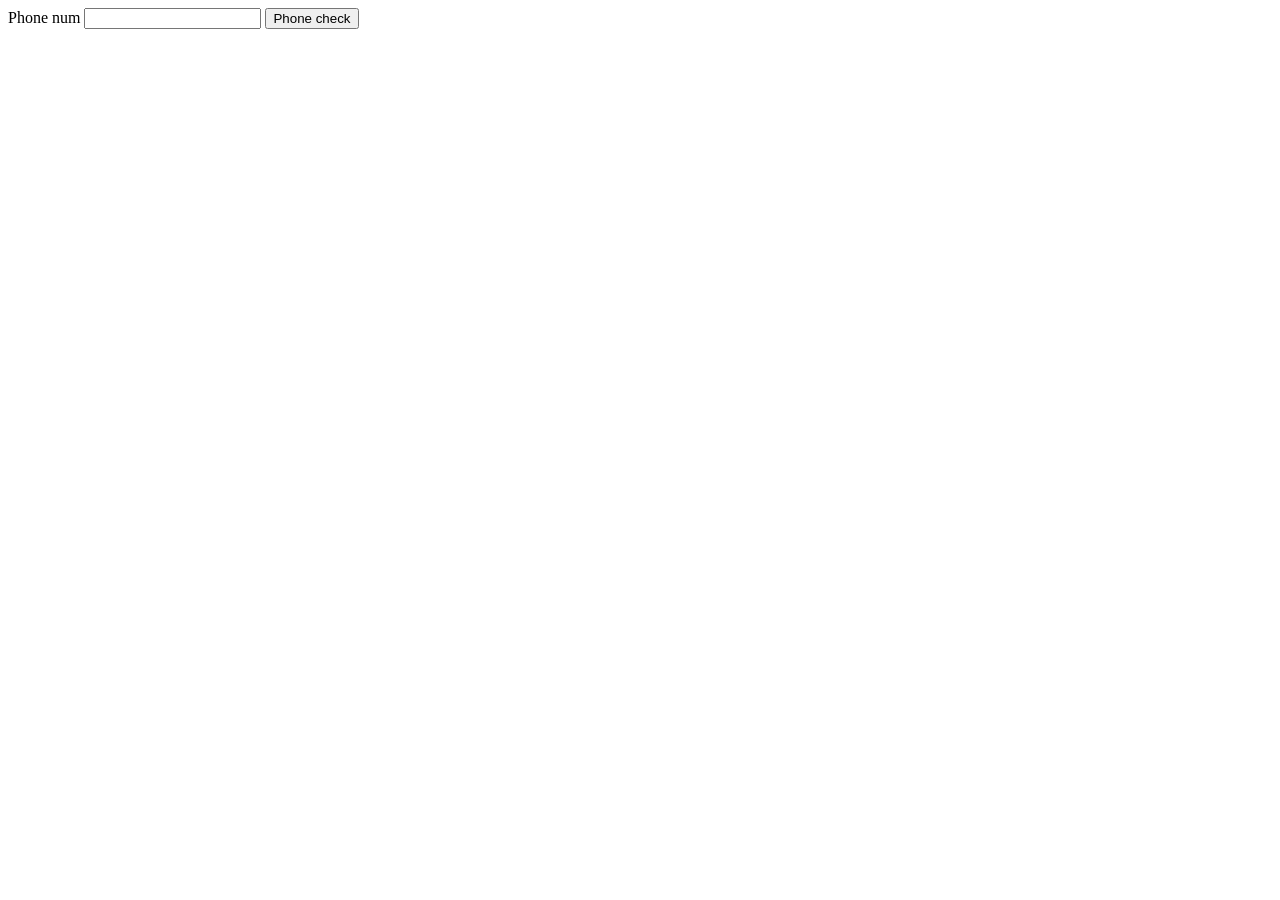
<file: lesson1/index.html>
<!DOCTYPE html>
<html lang="en">
<head>
    <meta charset="UTF-8">
    <title>Title</title>
</head>
<body>
<div>
    <label for="" class="phoneText">
        Phone num
    </label>
    <input type="text" class="phoneNum">
    <button class="phoneSubmit">Phone check</button>
    <span id="result"></span>
</div>
<script src="main.js"></script>
</body>
</html>
</file>
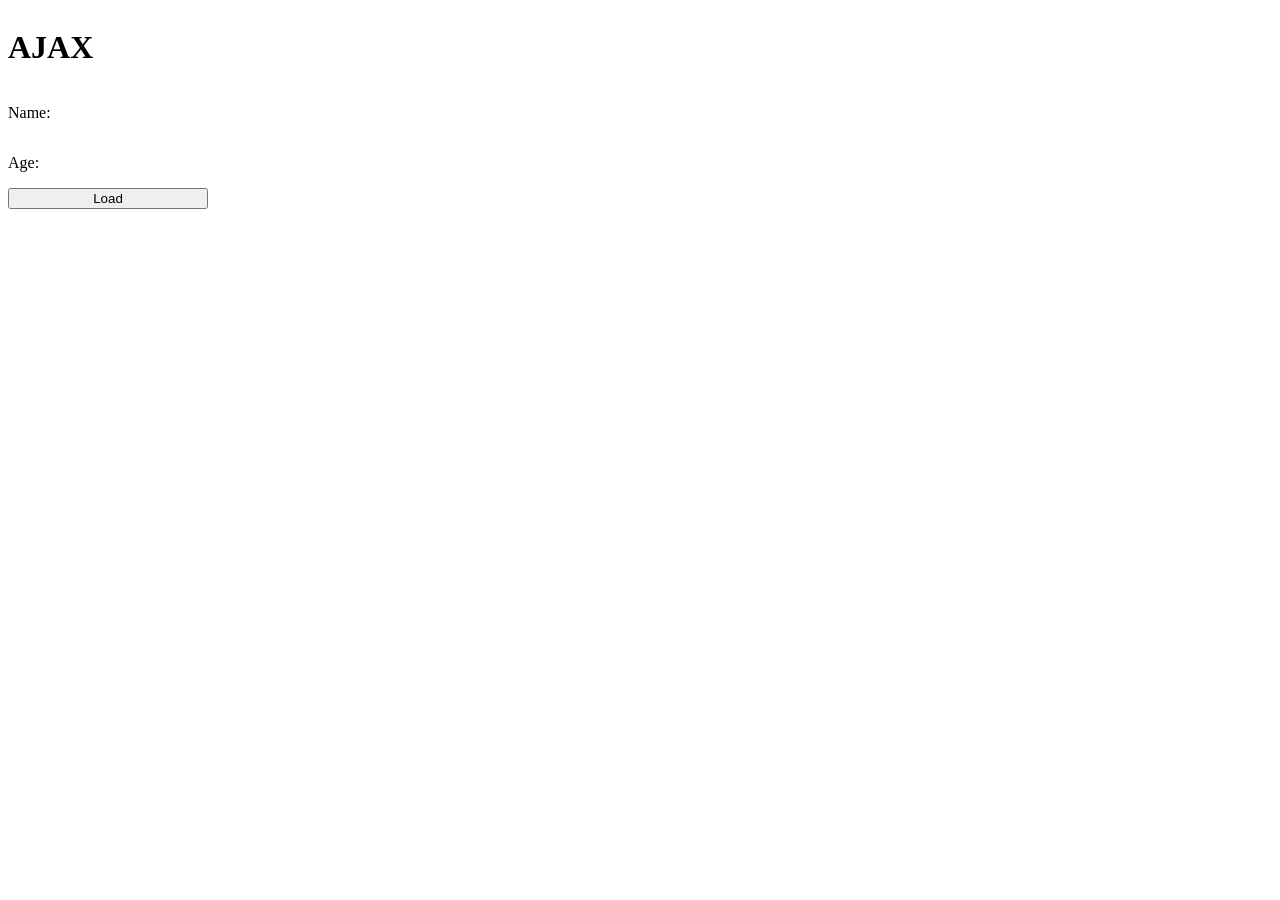
<file: lesson4/index.html>
<!DOCTYPE html>
<html lang="en">
<head>
    <meta charset="UTF-8">
    <title>Title</title>
    <link rel="stylesheet" href="style.css">
</head>
<body>
<div class="wrapper">
    <h1>AJAX</h1>
    <p>Name:</p><span id="name"></span>
    <p>Age:</p><span id="age"></span>
    <button id="btn">Load</button>
</div>
<script src="main.js"></script>
</body>
</html>
</file>
<file: lesson4/style.css>
.wrapper {
    width: 200px;

    display: flex;
    justify-content: space-around;
    flex-direction: column;
}
</file>
